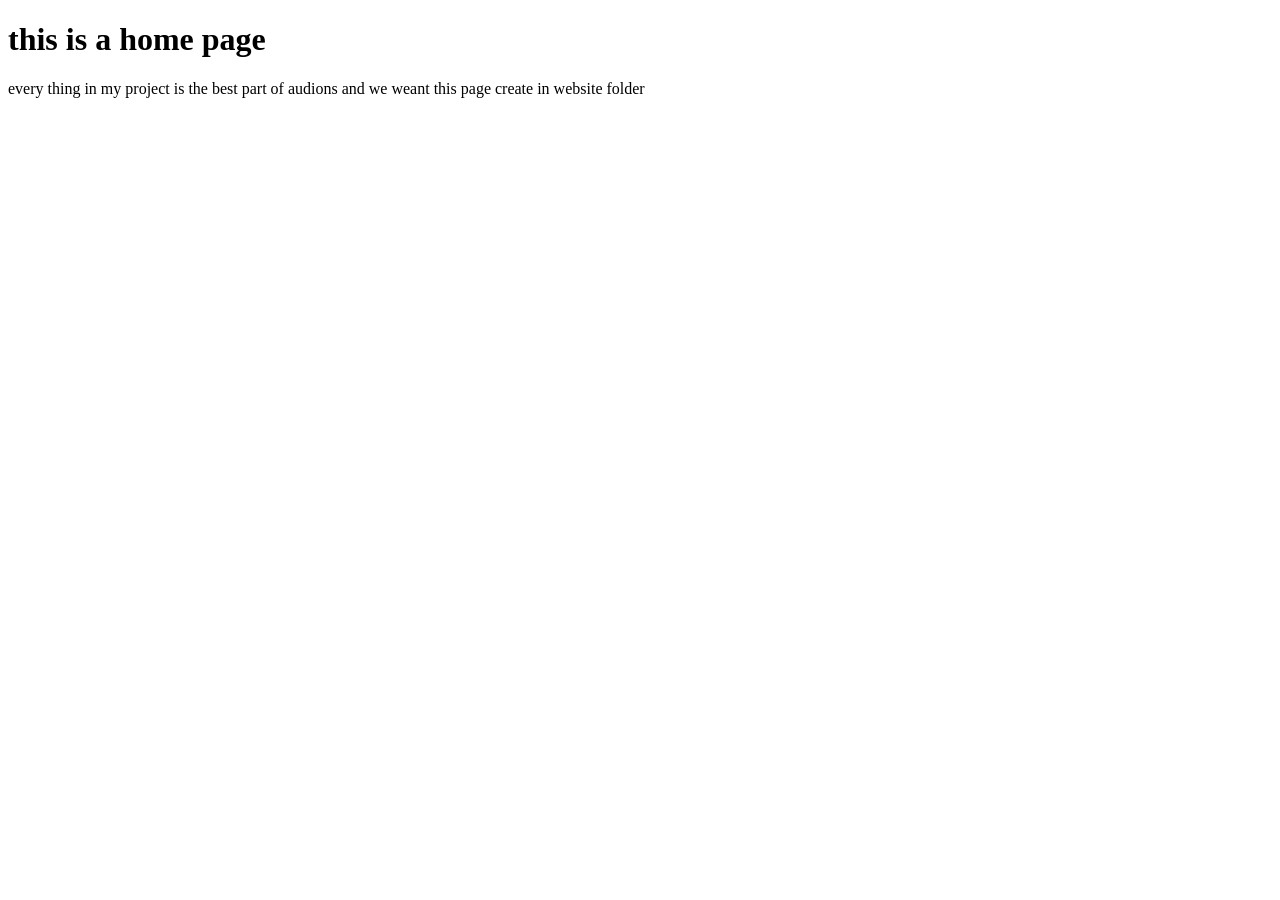
<file: website/templates/website/index.html>
<!DOCTYPE html>
<html lang="en">
<head>
    <meta charset="UTF-8">
    <meta name="viewport" content="width=device-width, initial-scale=1.0">
    <title>Document</title>
</head>
<body>
    <h1>this is a home page</h1>
    <p> every thing in my project is the  best part of audions and we weant this page create in website folder </p>
</body>
</html>
</file>
